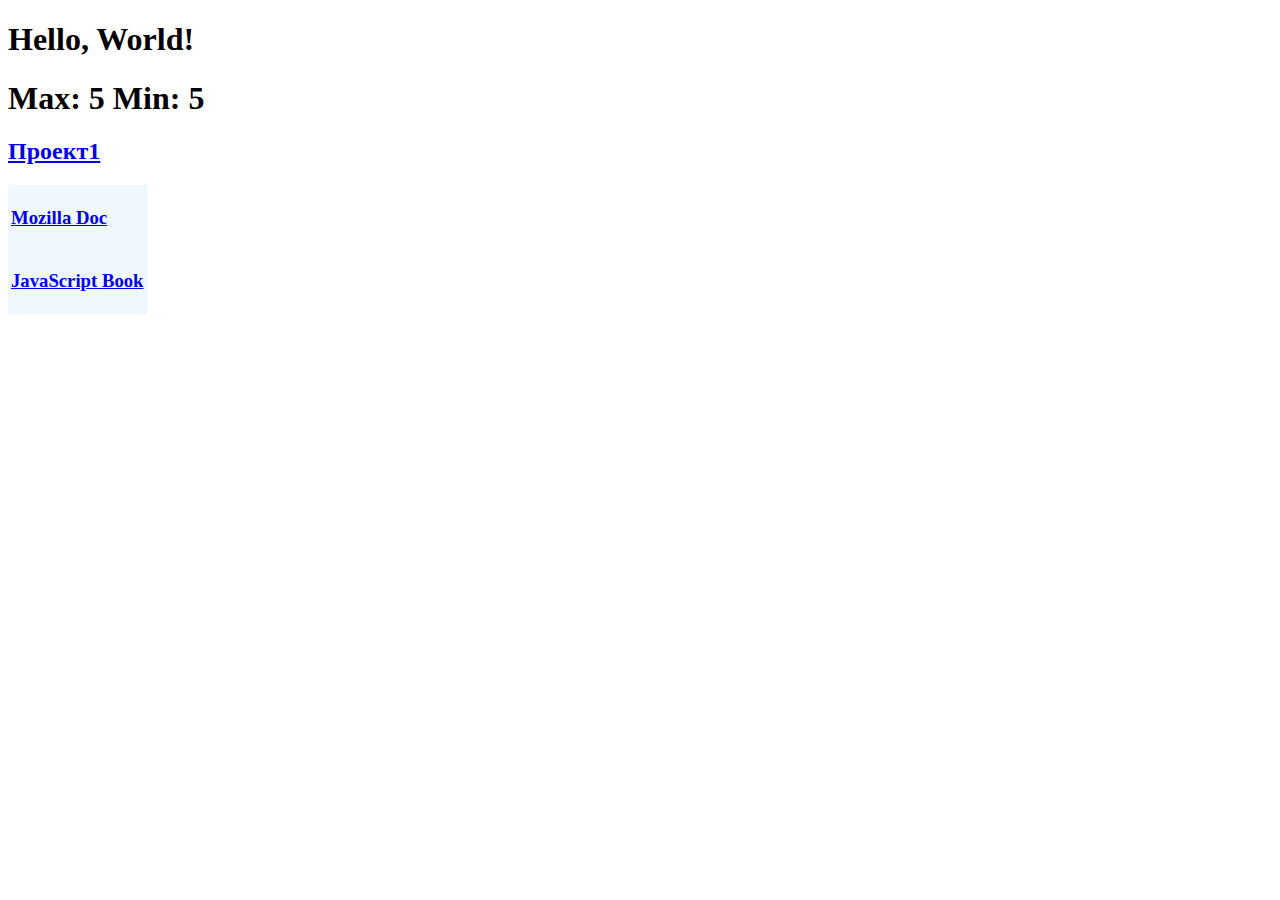
<file: index.html>
<!DOCTYPE html>
<html lang="en">
<head>
    <meta charset="UTF-8">
    <title>JavaScript</title>
    <link rel="stylesheet" type="text/css" href="default.css">
</head>
<body>

<h1 id="hello">Hello, World!</h1>

<h1 id="answr">Запустите какой-нибудь метод</h1>

<h2><a href="searchPeople.html">Проект1</a></h2>
<table>
    <tr>
        <td>
            <h3><a href="https://developer.mozilla.org/ru/docs/Web/Events">Mozilla Doc</a></h3>
        </td>
    </tr>
    <tr>
        <td>
            <h3><a href="https://learn.javascript.ru/">JavaScript Book</a></h3>
        </td>
    </tr>
</table>
<script src="labs(Kata).js"></script>
</body>
</html>
</file>
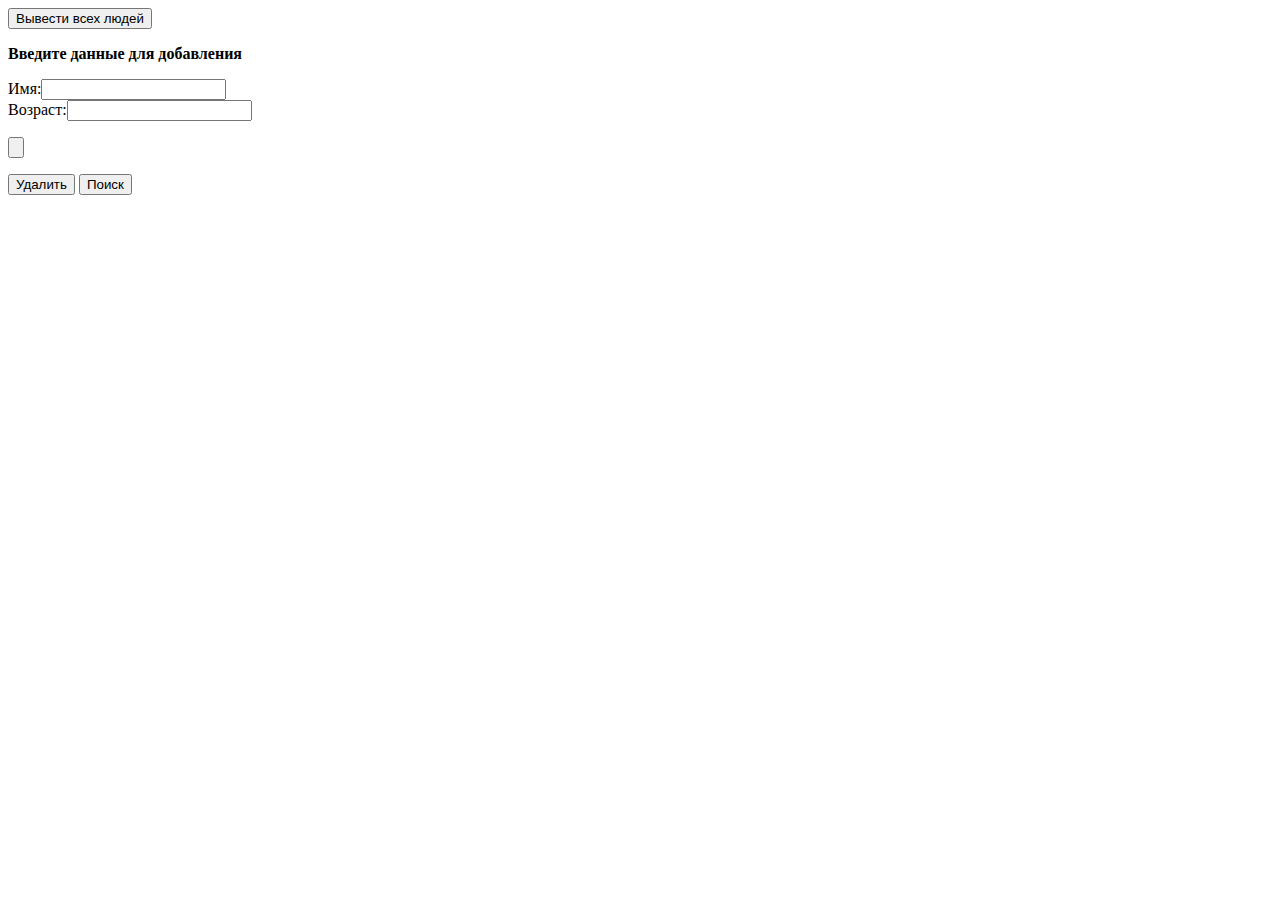
<file: searchPeople.html>
<!DOCTYPE html>
<html lang="en">
<head>
    <meta charset="UTF-8">
    <title>Title</title>
</head>
<body>
<div id="divText">

</div>
<button onclick="showPeopleDb()">Вывести всех людей</button>
<form>
    <p><b>Введите данные для добавления</b></p>
    <p> Имя:<input type="text" name="nameP"><Br>
        Возраст:<input type="text" name="ageP"></p>
    <p><input type="button" onclick="addToDB(nameP.value, ageP.value)"></p>
</form>

<button onclick="deletePeople()">Удалить</button>
<button onclick="findPersonByName()">Поиск</button>
<script src="searchPeople.js"></script>
</body>
</html>
</file>
<file: default.css>
table{
    background: aliceblue;
    align-content: center;
    font-family: "Agency FB", cursive;
    border-top-width: 2cm;
    border-right-width: 2cm;
    border-left-width: 2cm;
    border-bottom-width: 2cm;
}
</file>
